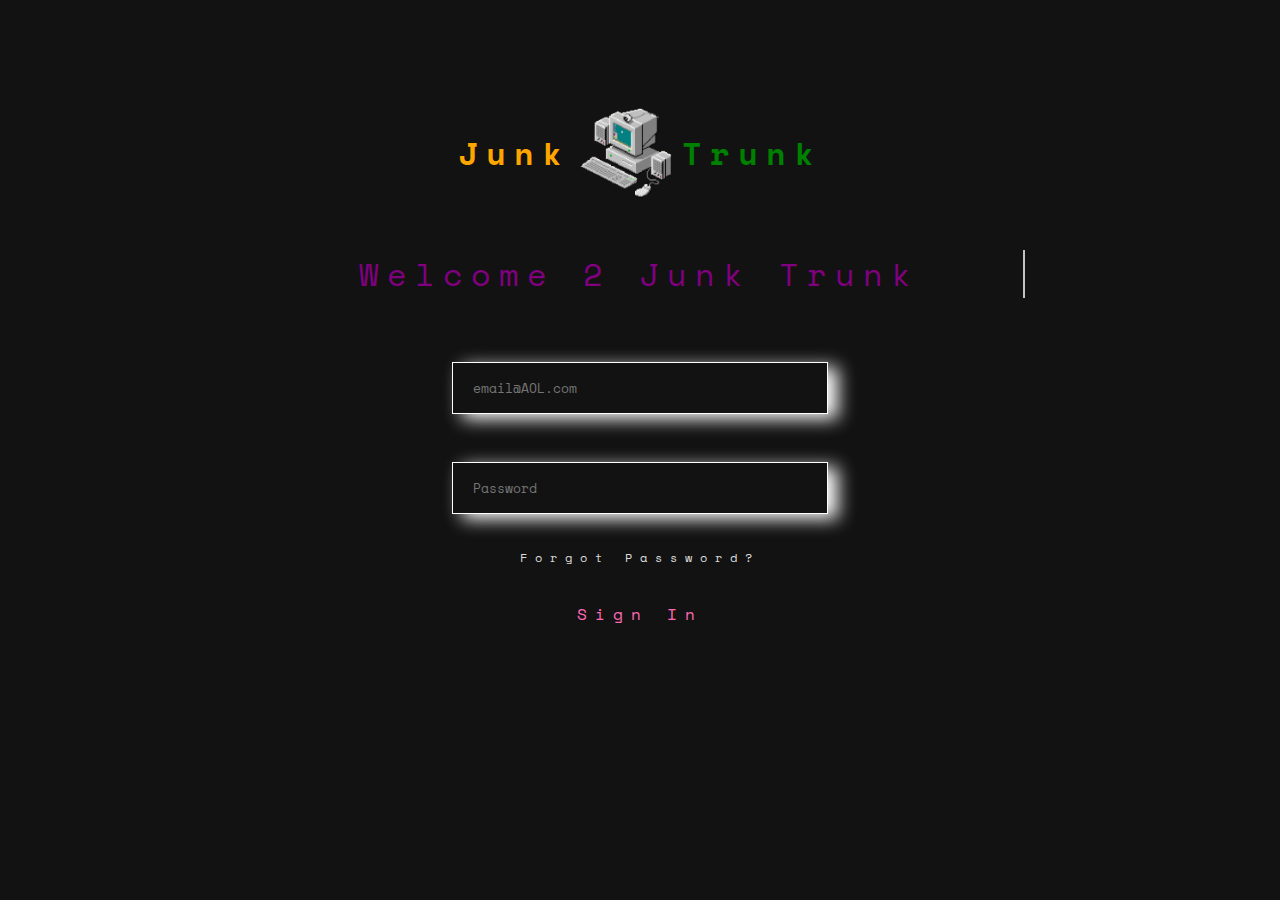
<file: index.html>
<!DOCTYPE html>
<html lang="en">
<head>
    <meta charset="UTF-8">
    <meta http-equiv="X-UA-Compatible" content="IE=edge">
    <meta name="viewport" content="width=device-width, initial-scale=1.0">
    <!-- FAVICON -->
    <link rel="icon" type="image/png" sizes="32x32" href="assets/favicon-32x32.png">
    <!-- GOOGLE FONT -->
    <link rel="preconnect" href="https://fonts.gstatic.com">
<link href="https://fonts.googleapis.com/css2?family=Space+Mono:ital,wght@0,400;0,700;1,400;1,700&family=Work+Sans:ital,wght@0,300;0,500;1,300&display=swap" rel="stylesheet">
    <!-- STYLESHEET  -->
    <link rel="stylesheet" href="style.css">
    <title>wElCoMe 2 jUnK tRuNk</title>
</head>
<body>
    <section class="login-container">
    <div class="flex-row-center">
        <h1 class="orange">Junk </h1>
        <img class="comp" src="assets/comp.png">
        <h1 class="green">Trunk </h1>
    </div>
    <div class="welcome">
        <p class="line-1 anim-typewriter">Welcome 2 Junk Trunk</p>
    </div>
    <div class="credentials-container">
        <form class="login-form" method="post" name="login-form" onsubmit="return validated()">
            <div class="credential xtra-margin">
                <input type="email" class="boxed" id="email" placeholder="email@AOL.com" name="email">
                <label for="email"></label>
              </div>
              <div class="credential">
                <input type="password" class="boxed" id="password" placeholder="Password" name="password">
                <label for="password"></label>
              </div>
            <div class="checkbox-pw">
                <div class="forgot-pw" >
                    <a tabindex="0" id="forgotPW" onclick="alert('Whats the matter, bitch? Too much to drink?')">Forgot Password?</a>
                </div>
            </div>
            <div class="button-container">
                <input type="button" class="submit-btn" value="Sign In" id="submit" onclick="validate()" onclick="lsRememberMe()"/>
            </div>
          </form>
    </div>
    </section>
    <script src="validation.js"></script>
</body>
</html>
</file>
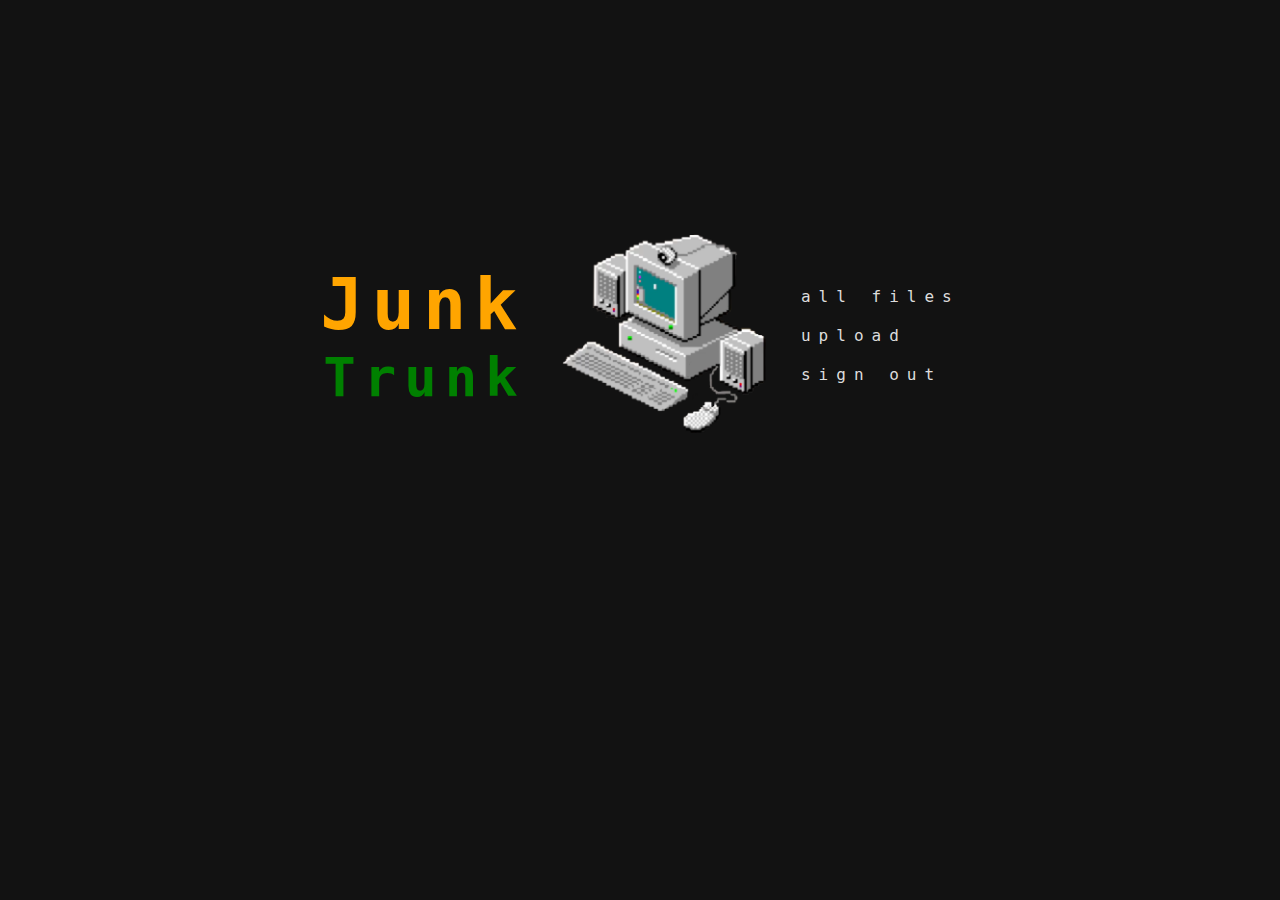
<file: dropbox.html>
<!DOCTYPE html>
<html lang="en">
  <head>
    <meta charset="UTF-8" />
    <meta http-equiv="X-UA-Compatible" content="IE=edge" />
    <meta name="viewport" content="width=device-width, initial-scale=1.0" />
        <!-- FAVICON -->
        <link rel="icon" type="image/png" sizes="32x32" href="assets/favicon-32x32.png">
    <!-- STYLESHEET  -->
    <link rel="stylesheet" href="style.css" />
    <script src="validation.js"></script>
    <title>JuNk TrUnK</title>
  </head>
  <body>
    <section class="main-nav">
      <div class="group-1">
        <h1 class="orange no-marg">Junk</h1>
        <h2 class="green no-marg">Trunk</h2>
      </div>
      <div class="group-2">
        <img src="assets/comp.png" class="comp-nav" />
      </div>
      <div class="group-3">
        <a href="workspace.html" class="nav">all files</a>
        <a href="#"  class="nav" id="upload" onclick="alert('This function is currently unavailable, guess you should have paid for Dropbox!')">upload</a>
        <a href="https://www.junktrunk.org/" class="nav" >sign out</a>
      </div>
    </section>
  </body>
</html>
</file>
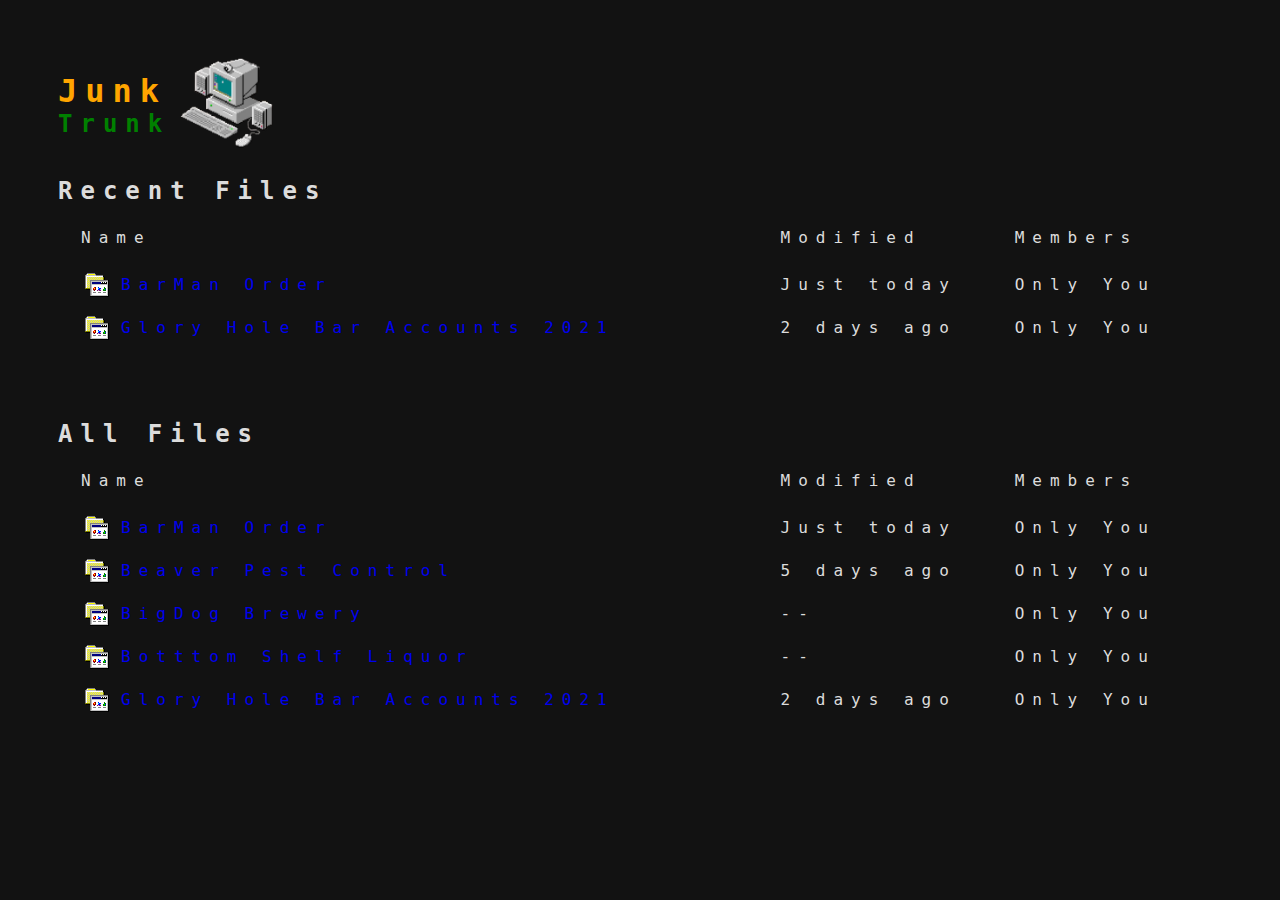
<file: workspace.html>
<!DOCTYPE html>
<html lang="en">
<head>
    <meta charset="UTF-8">
    <meta http-equiv="X-UA-Compatible" content="IE=edge">
    <meta name="viewport" content="width=device-width, initial-scale=1.0">
        <!-- FAVICON -->
        <link rel="icon" type="image/png" sizes="32x32" href="assets/favicon-32x32.png">
    <!-- STYLESHEET  -->
    <link rel="stylesheet" href="style.css" />
    <script src="validation.js"></script>
    <title>JuNk TrUnK</title>
</head>
<body>
    <section class="cookie-crumb">
        <div>
            <a href="dropbox.html" class="junk">
              <h1 class="orange no-marg">Junk</h1>
            <h2 class="green no-marg">Trunk</h2>
          </a>
          </div>
          <div>
            <img src="assets/comp.png" class="comp" />
          </div>
    </section>
    <section class="all-files style">
        <div>
          <h2 class="lt-grey no-marg">Recent Files</h2>
        </div>
        <table class="table-container">
          <tr>
            <td class="bottom-pad">Name</td>
            <td class="bottom-pad">Modified</td>
            <td class="bottom-pad">Members</td>
          </tr>
          <tr>
            <td class="flex-row-center">
              <img src="assets/file.png" class="file-icon">
              <a href="assets/BarMan order .pdf" target="_blank">BarMan Order</a>
            </td>
            <td>Just today</td>
            <td>Only You</td>
          </tr>
          <tr>
            <td class="flex-row-center">
              <img src="assets/file.png" class="file-icon">
              <a href="assets/The Glory Hole Bar Accounts 2021.pdf" target="_blank">Glory Hole Bar Accounts 2021</a>
            </td>
            <td>2 days ago</td>
            <td>Only You</td>
          </tr>
        </table>
      </section>
      <section class="recent-files style">
        <div>
          <h2 class="lt-grey no-marg">All Files</h2>
      </div>
      <table class="table-container">
        <tr>
          <td class="bottom-pad">Name</td>
          <td class="bottom-pad">Modified</td>
          <td class="bottom-pad">Members</td>
        </tr>
        <tr>
          <td class="flex-row-center">
            <img src="assets/file.png" class="file-icon">
            <a href="assets/BarMan order .pdf" target="_blank">BarMan Order</a>
          </td>
          <td>Just today</td>
          <td>Only You</td>
        </tr>
        <tr>
          <td class="flex-row-center">
            <img src="assets/file.png" class="file-icon">
            <a href="assets/Beaver pest control.pdf" target="_blank">Beaver Pest Control</a>
          </td>          
          <td>5 days ago</td>
          <td>Only You</td>
        </tr>
        <tr>
          <td class="flex-row-center">
            <img src="assets/file.png" class="file-icon">
            <a href="assets/BigDog Brewery.pdf" target="_blank">BigDog Brewery</a>
          </td>
          <td>--</td>
          <td>Only You</td>
        </tr>
        <tr>
          <td class="flex-row-center">
            <img src="assets/file.png" class="file-icon">
            <a href="assets/Bottom Shelf Liquor.pdf" target="_blank">Botttom Shelf Liquor</a>
          </td>
          <td>--</td>
          <td>Only You</td>
        </tr>
        <tr>
          <td class="flex-row-center">
            <img src="assets/file.png" class="file-icon">
            <a href="assets/The Glory Hole Bar Accounts 2021.pdf" target="_blank">Glory Hole Bar Accounts 2021</a>
          </td>
          <td>2 days ago</td>
          <td>Only You</td>
        </tr>
      </table>
      </section>
</body>
</html>
</file>
<file: style.css>
body { 
    background-color: #121212;
    letter-spacing: 8px;
    font-family: 'Space Mono', monospace;
    color: gainsboro;
}

.orange { 
    color: orange;
}

.green { 
    color: green;
}

.lt-green { 
    color: greenyellow;
}

.hotpink { 
    color: hotpink;
}

.purple {
    color: #3700B3;
}

.no-marg { 
    margin: 0;
}

.bottom-pad { 
    padding-bottom: 15px;
}

a { 
    padding: 10px 0;
    text-decoration: none
}

a:hover { 
    text-decoration: underline;
}

a.nav, 
a.nav:visited { 
    color: gainsboro;
}

a.nav:hover { 
    color: #3700B3;
    text-decoration: underline;
}

a.junk:hover { 
    text-decoration: none;
}

.comp { 
    height: 90px;
    padding: 0 10px;
}

.file-icon { 
    height: 32px;
    margin-right: 8px;
}

.login-container { 
    display: flex; 
    flex-direction: column;
    align-items: center;
    padding-top: 100px;
}

/* LOGO CONTAINER  */

.flex-row-center { 
    display: flex;
    flex-direction: row;
    align-items: center;
}

.line-1{
    position: relative;
    top: 50%;  
    width: 24em;
    margin: 0 auto;
    border-right: 2px solid rgba(255,255,255,.75);
    font-size: 2em;
    text-align: center;
    white-space: nowrap;
    overflow: hidden;
    transform: translateY(-50%); 
    color: purple;   
}

/* ANIMATION */
.anim-typewriter{
  animation: typewriter 5s steps(30) 2s 1 normal both,
             blinkTextCursor 800ms steps(30) infinite normal;
}
@keyframes typewriter{
  from{width: 0;}
  to{width: 18em;}
}
@keyframes blinkTextCursor{
  from{border-right-color: rgba(255,255,255,.75);}
  to{border-right-color: transparent;}
}

.welcome { 
    padding: 75px 0 40px 0;
}

/* CREDENTIALS CONTAINER */

.login-form { 
    display: flex;
    align-items: center;
    justify-content: center;
    flex-direction: column;
}

.forgot-pw { 
    font-size: 0.75em;
    margin: 35px 10px;
    cursor: pointer;
}

.boxed { 
    background-color: #121212;
    border: 1px solid white;
    box-shadow: 10px 5px 18px white;
    padding: 15px 20px;
    width: 25em;
    color: white;
    font-family: 'Space Mono', monospace;
}

.xtra-margin { 
    margin-bottom: 3em;
}

.submit-btn { 
    font-family: 'Space Mono', monospace;
    font-size: 1em;
    background-color: #121212;
    border: none;
    color: hotpink;
    cursor: pointer;
    letter-spacing: 8px;
}

/* SECTION MAIN NAV  */

.main-nav { 
    display: flex;
    flex-direction: row;
    justify-content: center;
    align-items: center;
    padding: 225px 0;
}

.group-1 { 
    font-size: 2.25em;
    text-align: right;
    padding: 0;
}

.group-3 { 
    display: flex;
    flex-direction: column;
}

.comp-nav { 
    height: 200px;
    padding: 0 35px;
}

.junk-nav { 
    padding: 0;
}

/* SECTION ALL FILES */

.cookie-crumb { 
    display: flex;
    flex-direction: row;
    align-items: center;
    padding: 50px 50px 0;
}

.style{ 
    padding: 25px 50px;
}

/* TABLE  */
.table-container { 
    width: 100%;
    padding: 20px;
}
</file>
